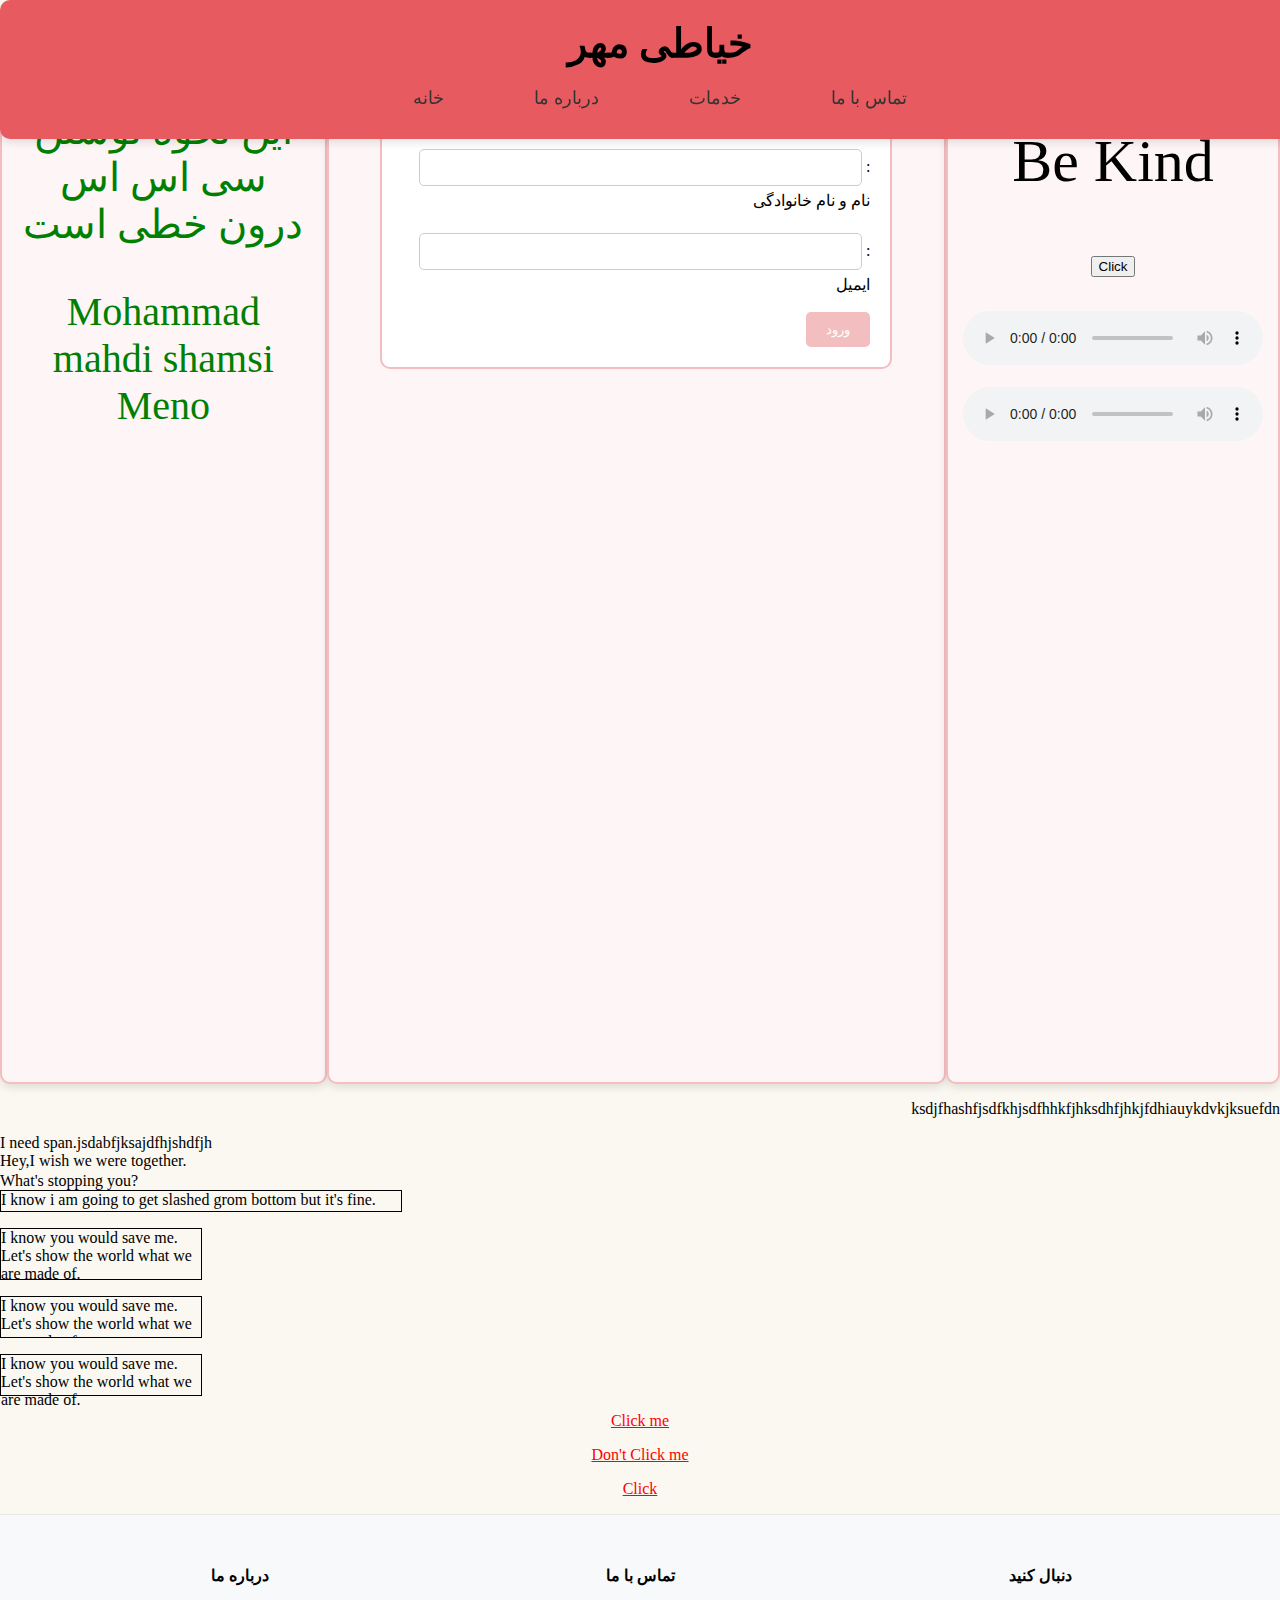
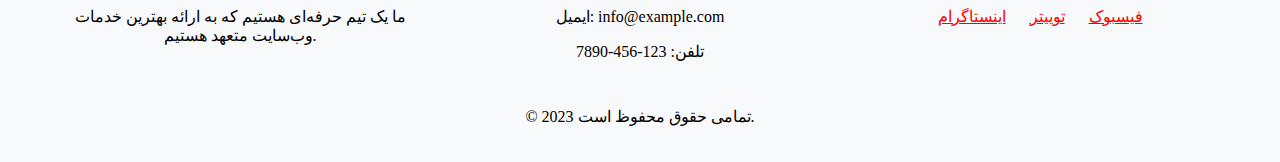
<file: Internal CSS.html>
<!DOCTYPE html>
<html lang="fa">
<html>
	<head>

		<title> my first CSS </title>
		<meta charset="UTF-8">
		<meta name="viewport" content="width=device-width, initial-scale=1.0">
		<meta name="description" content="Free Web tutorials">
		<Meta name="keywords" content="HTML,CSS,XML,JavaScript">
		<Meta name="author" content="Hege Refsnes">




		 <style>


		  .style{

				color:green;
	            font-size:40px;
		  }

		  .style2{

				color:#FAFADC;
				font-size:30px;
				font-family:IRANYekan;
				text-align:center;




		  }
		  .style-div2{

				color:black;
				font-size:60px;
				font-weight:200;				/*میتونه از 100تا900باشه*/
				font-family:Monotype Corsiva;
				text-align:center;




		  }


		.container {
		display: flex; /* استفاده از فلکس باکس برای قرار دادن بخش‌ها در یک ردیف */
		justify-content: space-between; /* فاصله بین بخش‌ها */
		align-items: flex-start; /* تراز کردن بخش‌ها از بالا */
		margin-top: 50px; /* فاصله از بالا */
		}

		.div1-left, .div1-right {
		color: black;
		background-color: #FEF5F7;
		text-align: center;
		font-weight: 200; /* میتونه از 100 تا 900 باشه */
		font-family: Monotype Corsiva;
		height: 1000px;
		width: 350px;
		border: 2px solid #F2BEBF;
		border-radius: 10px;
		box-shadow: 0 4px 8px rgba(0, 0, 0, 0.1);
		padding: 15px; /* فضای داخلی */
		}

		 .div1-center {
		color: black;
		background-color: #FEF5F7;
		text-align: center;
		font-weight: 200; /* میتونه از 100 تا 900 باشه */
		font-family: Monotype Corsiva;
		height: 1000px;
		width: 700px;
		border: 2px solid #F2BEBF;
		border-radius: 10px;
		box-shadow: 0 4px 8px rgba(0, 0, 0, 0.1);
		padding: 15px; /* فضای داخلی */
		}


		.custom-fieldset {
		width: 80%; /* عرض فیلدست */
		height: auto; /* ارتفاع خودکار */
		text-align: right; /* تراز راست */
		margin: 0 auto; /* مرکز کردن فیلدست */
		border: 2px solid #F2BEBF;
		border-radius: 10px;
		padding: 20px; /* فضای داخلی */
		background-color: #FFFFFF; /* رنگ پس‌زمینه فیلدست */
		}

		.custom-fieldset legend {
		font-size: 1.2em; /* اندازه فونت عنوان */
		font-weight: bold; /* ضخامت فونت عنوان */
		}

		.custom-fieldset input[type="text"] {
		width: 90%; /* عرض ورودی متن */
		padding: 10px; /* فضای داخلی ورودی متن */
		margin: 5px 0; /* فاصله بالا و پایین ورودی متن */
		border: 1px solid #ccc; /* حاشیه ورودی متن */
		border-radius: 5px; /* گرد کردن گوشه‌های ورودی متن */
		}

		.custom-fieldset input[type="submit"] {
		background-color: #F2BEBF; /* رنگ پس‌زمینه دکمه */
		color: white; /* رنگ متن دکمه */
		padding: 10px 20px; /* فضای داخلی دکمه */
		border: none; /* بدون حاشیه */
		border-radius: 5px; /* گرد کردن گوشه‌های دکمه */
		cursor: pointer; /* نشانگر موس به شکل دست */
		}

		.custom-fieldset input[type="submit"]:hover {
		background-color: #E0A3A4; /* رنگ پس‌زمینه دکمه در حالت هاور */
		}








				header { background-color: #E75A5F; text-align: center; border-radius: 10px; box-shadow: 0 4px 8px rgba(0, 0, 0, 0.1); width: 100%; max-width: 1481px; /* حداکثر عرض */ min-width: 900px; /* حداقل عرض */ margin: 0 auto; /* مرکز کردن محتوا */ position: fixed; /* ثابت کردن هدر */ top: 0; /* قرار دادن هدر در بالای صفحه */ padding: 20px; /* فضای داخلی */ z-index: 1000; /* قرار دادن هدر در بالای سایر محتواها */ } nav { display: flex; justify-content: center; gap: 20px; }
		  nav a { color: white; text-decoration: none; font-size: 18px; padding: 10px 20px; border-radius: 5px; transition: background-color 0.3s ease; } nav a:hover { background-color: rgba(255, 255, 255, 0.2); }


		  body{
				background-color:#FAF8F0;
				width: 100%;
				height: 100%;
				max-width: 1600px; /* حداکثر عرض */
				min-width: 900px; /* حداقل عرض */
				margin:0px auto; /* مرکز کردن محتوا */
				padding: 0px; /* فضای داخلی */

			}




		 .block-me{
			display:block;

		 }


		.inline-me, inline-you{

							display:inline-block;
							height:20px;
							width:50%;
		}

		 .not-me{

				display: none;
		 }


		 .trimmed{

				height:20px;
				width:400px;
				overflow:hidden;
				border: 1px solid #000;
		 }

		 .scroll{
				height:50px;
				width:200px;
				overflow:scroll;
				border: 1px solid #000;
		 }

		 .auto-me{
				height:40px;
				width:200px;
				overflow:auto;
				border: 1px solid #000;
		 }

		 .visible-me{
				height:40px;
				width:200px;
				overflow:visible;
				border: 1px solid #000;
		 }


		 .hover-me:hover{
					background-color:green;     				/*زمانی که موس رو روی  دگمه قرار می دهیم آن به رنگ سبز در این حالت تغییر میکند*/
					cursor: pointer;

		 }

		 a:active{
					color:yellow;     				/*روی لینک ها که کلیک میشود رنگشون زرد میشه*/

		 }

		 a:link{
				color: red;

		 }

		 a:visited{

		       color: ;                  /*زمانی که لینک ها باز میشوند یک باز دیگه به رنگ مشکی در میاند*/
		 }



		 </style>



	</head>
	<bady>
<header>
  <div style="max-width: 1200px; margin: auto;">
    <h1 style="font-size: 2.5em; font-family:Calibri; margin: 0;">خیاطی مهر</h1>
    <nav style="margin-top: 10px;">
      <a href="#" style="margin: 0 15px; text-decoration: none; color: #333;">خانه</a>
      <a href="#" style="margin: 0 15px; text-decoration: none; color: #333;">درباره ما</a>
      <a href="#" style="margin: 0 15px; text-decoration: none; color: #333;">خدمات</a>
      <a href="#" style="margin: 0 15px; text-decoration: none; color: #333;">تماس با ما</a>
    </nav>
  </div>
</header>



	 <div class="container">
	 <div class="div1-left">

	 <p class="style">
	    این نحوه نوشتن سی اس اس درون خطی است
	 </p>


	 <p class="style">
	 Mohammad mahdi shamsi
	           <br>Meno</br>
	 </p>
	 </div>


	 <div class="div1-center">
	  <p>
         <form>
          <fieldset class="custom-fieldset">
		   <legend align="right">اطلاعات شخصی</legend>
		   <br><input type="text"> : نام و نام خانوادگی</br>
		   <br><input type="text"> : ایمیل</br>
		   <br><input type="submit" value="ورود"></br>
		  </fieldset>
		 </form>
		</p>
	 </div>


	 <div class="div1-right">
	  <p class="style-div2">Be Kind</p>

	  <p>
	   <input class="hover-me" type="button" value="Click"/>
	  </p>

	   <div>
		<br>
		 <acronym title="جوری دلبری کنم پیش دلت"><audio controls>
		     <source src="https://dl.sevilmusics.com/cdn/music/srvre/Evan%20Band%20-%20Jori%20Delbari%20Konm%20Pish%20Delet%20[SevilMusic].mp3"type="audio/mp3">
		 </audio></acronym>
		</br>
		<br>
		 <acronym title="شماعی زاده"><audio controls>
		  <source src="https://dl.sevilmusics.com/cdn/music/srvre/Ahange%20Ey%20Shakhe%20Poor%20Gole%20Ghashangam%20[SevilMusic].mp3"type="audio/mp3">
		 </audio></acronym>
		</br>
	  </div>
	 </div>
	 </div>
	  <p align="right">
	  ksdjfhashfjsdfkhjsdfhhkfjhksdhfjhkjfdhiauykdvkjksuefdn
	  </p>
	 <span class="block-me">
	  I need span.jsdabfjksajdfhjshdfjh
	 </span>


	 <div class="inline-me">
	  Hey,I wish we were together.
	 </div>

	 <div class="inline-you">
	  What's stopping you?
	 </div>

	 <div class="not-me">
	  I didn't do anything.
	 </div>

	 <div class="trimmed">
	  I know i am going to get slashed grom bottom but it's fine. Spmeone will save me. Hopes intact.
	 </div>

	 <P class="scroll">
	  I know you would save me. Let's show the world what we are made of.
	 </P>

	 <P class="auto-me">
	  I know you would save me. Let's show the world what we are made of.
	 </P>

	 <P class="visible-me">
	  I know you would save me. Let's show the world what we are made of.
	 </P>

	 <p align="center">
	  <a href="https://www.google.com/">Click me</a>
	 </p>

	 <p align="center">
	  <a href="www.google.com/">Don't Click me</a>
	 </p>

	 <p align="center">
	  <a href=":www.google.com/">Click</a>
	 </p>
















	</bady>

	<footer style="background-color: #f8f9fa; padding: 20px; text-align: center; border-top: 1px solid #e7e7e7;">
  <div style="max-width: 1200px; margin: auto;">
    <div style="display: flex; justify-content: space-between; flex-wrap: wrap;">
      <div style="flex: 1; min-width: 200px; margin: 10px;">
        <h4>درباره ما</h4>
        <p>ما یک تیم حرفه‌ای هستیم که به ارائه بهترین خدمات وب‌سایت متعهد هستیم.</p>
      </div>
      <div style="flex: 1; min-width: 200px; margin: 10px;">
        <h4>تماس با ما</h4>
        <p>ایمیل: info@example.com</p>
        <p>تلفن: 123-456-7890</p>
      </div>
      <div style="flex: 1; min-width: 200px; margin: 10px;">
        <h4>دنبال کنید</h4>
        <a href="#" style="margin: 0 10px;">فیسبوک</a>
        <a href="#" style="margin: 0 10px;">توییتر</a>
        <a href="#" style="margin: 0 10px;">اینستاگرام</a>
      </div>
    </div>
    <p style="margin-top: 20px;">© 2023 تمامی حقوق محفوظ است.</p>
  </div>
</footer>

</html>
</file>
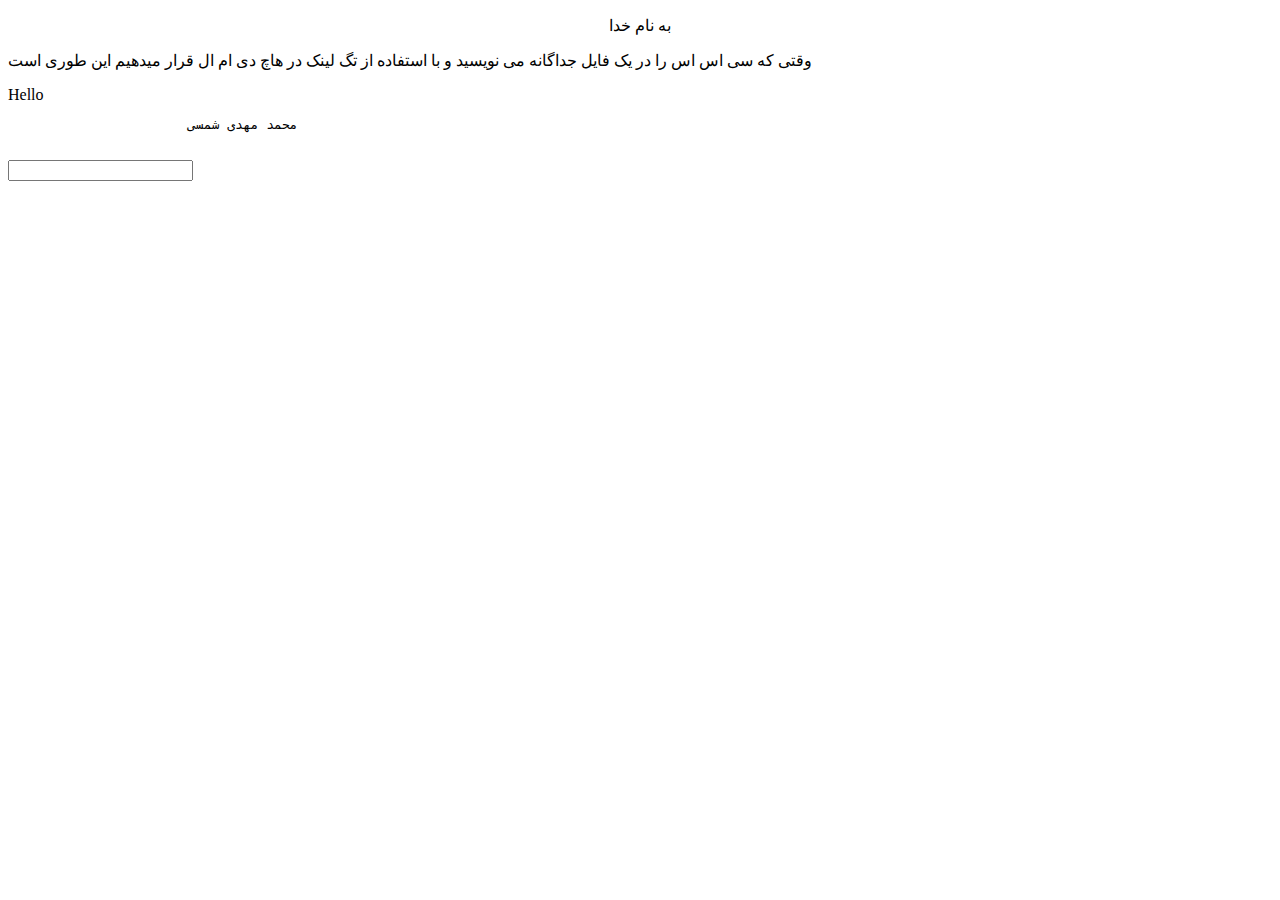
<file: css/External CSS.html>
<!DOCTYPE html>
<html lang="fa">
<html>
	<head>
	
		<title> my first CSS </title>
		<p align="center">به نام خدا</p>
		<meta charset="UTF-8">
		<meta name="description" content="Free Web tutorials">
		<Meta name="keywords" content="HTML,CSS,XML,JavaScript">
		<Meta name="author" content="Hege Refsnes">
		<meta name="viewport" content="width=device-width, initial-scale=1.0">
		
		
		  <link rel="stylesheet" type="text/css" href="//styls.css">
		
	</head>
	<bady>
	 <p>
	  وقتی که سی اس اس را در یک فایل جداگانه می نویسید و با استفاده از تگ لینک در هاچ دی ام ال قرار میدهیم این طوری است
	 </p>
	 
	 <div class="select-me">
	  Hello
	 </div>
	 
	 <pre id="select-me">
	               محمد مهدی شمسی
	 </pre>
	 
	 <input type="text"/>
	 
	 
	 
	 
	 
	</bady>
	
</html>
</file>
